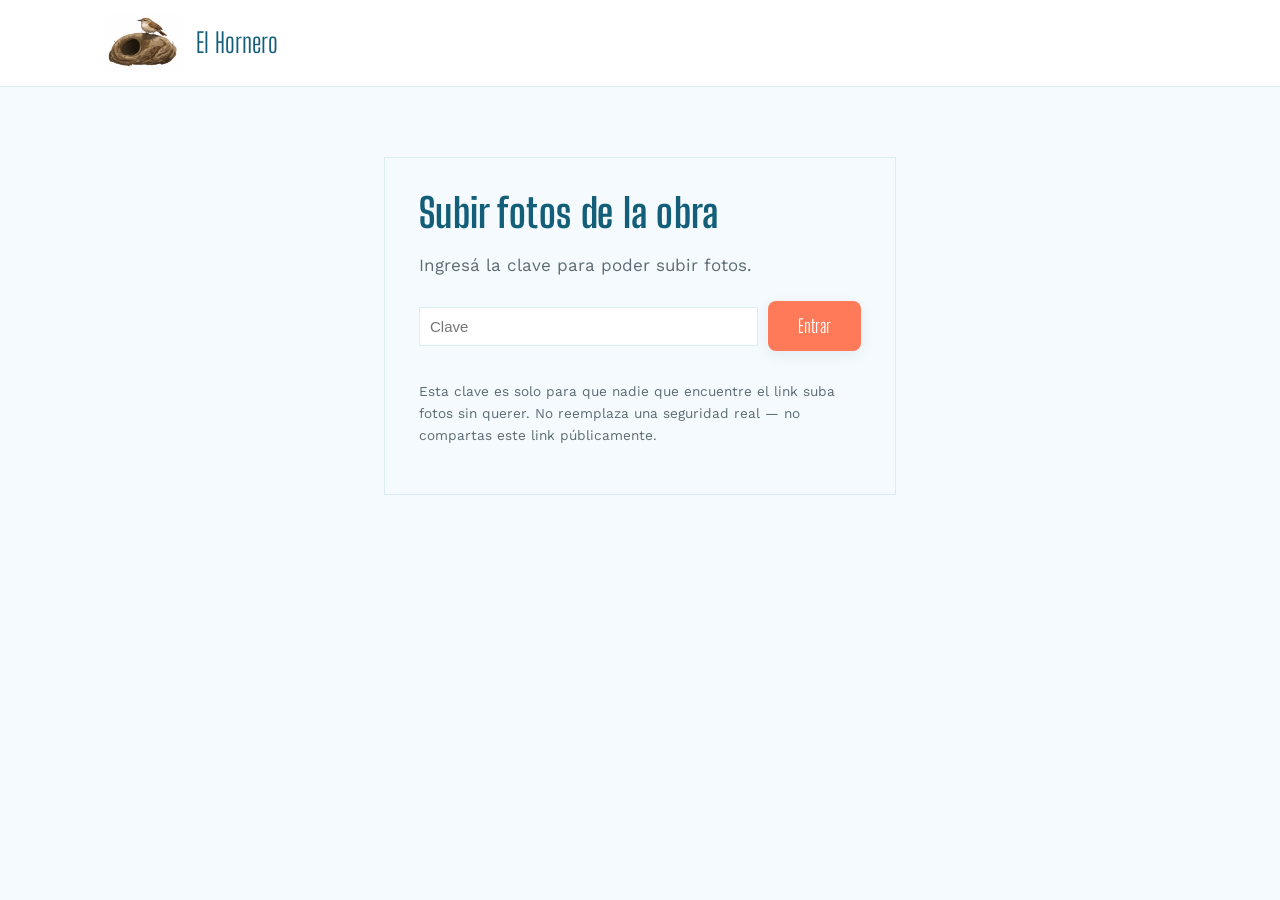
<file: subir.html>
<!DOCTYPE html>
<html lang="es">
<head>
<meta charset="UTF-8">
<meta name="viewport" content="width=device-width, initial-scale=1.0">
<title>Subir fotos — El Hornero</title>
<meta name="robots" content="noindex, nofollow">
<link rel="icon" href="logo.png">
<link href="https://fonts.googleapis.com/css2?family=Big+Shoulders+Display:wght@700;800&family=Work+Sans:wght@400;500;600&display=swap" rel="stylesheet">
<link rel="stylesheet" href="style.css">
<style>
  .caja-subida {
    max-width: 560px;
    margin: 70px auto;
    padding: 0 24px;
  }
  .panel {
    background: var(--blanco);
    border: 1px solid var(--linea);
    padding: 34px;
  }
  #zona-arrastre {
    border: 3px dashed var(--ladrillo);
    padding: 50px 20px;
    text-align: center;
    cursor: pointer;
    background: var(--mortero-oscuro);
  }
  #zona-arrastre.encima { background: #f0e2c9; }
  #zona-arrastre p { margin: 0; font-size: 1.05rem; color: var(--carbon); }
  #zona-arrastre .chico { font-size: 0.9rem; color: var(--carbon-suave); margin-top: 6px; }
  #estado { margin-top: 20px; font-size: 0.95rem; }
  .fila-clave {
    display: flex; align-items: center; gap: 10px; margin-bottom: 30px;
  }
  .fila-clave input {
    flex: 1; padding: 10px; border: 1px solid var(--linea); font-size: 15px;
  }
  .fila-antes-despues {
    display: grid;
    grid-template-columns: 1fr 1fr;
    gap: 20px;
  }
  @media (max-width: 500px) { .fila-antes-despues { grid-template-columns: 1fr; } }
  .etiqueta-antes-despues {
    font-family: var(--fuente-titulo);
    font-size: 1.05rem;
    color: var(--celeste-oscuro);
    margin: 0 0 8px 0;
  }
  .zona-chica {
    border: 3px dashed var(--celeste-medio);
    border-radius: 10px;
    padding: 26px 10px;
    text-align: center;
    cursor: pointer;
    background: var(--celeste-claro);
    font-size: 0.92rem;
  }
  .zona-chica.encima { background: #d3ecf6; }
  .zona-chica p { margin: 0; }
  .estado-chico { margin-top: 10px; font-size: 0.88rem; min-height: 1.2em; }
</style>
</head>
<body>

<header class="encabezado">
  <div class="envoltorio">
    <a href="index.html" class="marca">
      <img src="logo.png" alt="Logo El Hornero">
      <span>El Hornero</span>
    </a>
  </div>
</header>

<div class="caja-subida">

  <div id="pantalla-clave" class="panel">
    <h2 style="margin-bottom: 6px;">Subir fotos de la obra</h2>
    <p style="color: var(--carbon-suave); margin-bottom: 22px;">Ingresá la clave para poder subir fotos.</p>
    <div class="fila-clave">
      <input type="password" id="clave" placeholder="Clave">
      <button class="boton" onclick="verificarClave()">Entrar</button>
    </div>
    <p style="font-size: 0.85rem; color: var(--carbon-suave);">
      Esta clave es solo para que nadie que encuentre el link suba fotos sin querer.
      No reemplaza una seguridad real — no compartas este link públicamente.
    </p>
  </div>

  <div id="pantalla-subida" class="panel" style="display:none;">
    <h2 style="margin-bottom: 6px;">Subir fotos de la obra</h2>
    <p style="color: var(--carbon-suave); margin-bottom: 22px;">
      Arrastrá las fotos acá abajo (o tocá para elegirlas desde la galería del celular).
      Podés elegir varias juntas. Se suben solas, sin poner nombre ni descripción.
    </p>

    <div id="zona-arrastre">
      <p>📷 Arrastrá y soltá las fotos acá</p>
      <p class="chico">o tocá para elegirlas desde tu celular o compu</p>
    </div>
    <input type="file" id="selector-archivos" accept="image/*" multiple style="display:none;">

    <div id="estado"></div>
  </div>

  <div id="pantalla-antes-despues" class="panel" style="display:none; margin-top: 24px;">
    <h2 style="margin-bottom: 6px;">Antes &amp; Después</h2>
    <p style="color: var(--carbon-suave); margin-bottom: 22px;">
      Cuando termines un trabajo, subí primero la foto de "antes" acá, y cuando quieras, la de "después" al lado.
      Se van emparejando solas, en el orden en que las subís — no hay límite de cantidad.
    </p>
    <div class="fila-antes-despues">
      <div>
        <p class="etiqueta-antes-despues">Antes</p>
        <div id="zona-antes" class="zona-chica">
          <p>📷 Arrastrá la foto de "antes"</p>
        </div>
        <input type="file" id="selector-antes" accept="image/*" multiple style="display:none;">
        <div id="estado-antes" class="estado-chico"></div>
      </div>
      <div>
        <p class="etiqueta-antes-despues">Después</p>
        <div id="zona-despues" class="zona-chica">
          <p>📷 Arrastrá la foto de "después"</p>
        </div>
        <input type="file" id="selector-despues" accept="image/*" multiple style="display:none;">
        <div id="estado-despues" class="estado-chico"></div>
      </div>
    </div>
  </div>

</div>

<script src="config.js"></script>
<script>
  // La clave vive solo en este archivo, como un filtro simple.
  // Cambiala vos mismo acá cuando quieras.
  const CLAVE_CORRECTA = "hornero2026";

  function verificarClave() {
    const valor = document.getElementById('clave').value;
    if (valor === CLAVE_CORRECTA) {
      document.getElementById('pantalla-clave').style.display = 'none';
      document.getElementById('pantalla-subida').style.display = 'block';
      document.getElementById('pantalla-antes-despues').style.display = 'block';
    } else {
      alert('Clave incorrecta.');
    }
  }

  const zona = document.getElementById('zona-arrastre');
  const selector = document.getElementById('selector-archivos');
  const estado = document.getElementById('estado');

  zona.addEventListener('click', () => selector.click());

  ['dragenter', 'dragover'].forEach(evento => {
    zona.addEventListener(evento, e => {
      e.preventDefault();
      zona.classList.add('encima');
    });
  });
  ['dragleave', 'drop'].forEach(evento => {
    zona.addEventListener(evento, e => {
      e.preventDefault();
      zona.classList.remove('encima');
    });
  });
  zona.addEventListener('drop', e => {
    const archivos = e.dataTransfer.files;
    subirArchivos(archivos);
  });
  selector.addEventListener('change', e => {
    subirArchivos(e.target.files);
  });

  async function subirArchivos(listaArchivos) {
    const archivos = Array.from(listaArchivos).filter(a => a.type.startsWith('image/'));
    if (archivos.length === 0) return;

    estado.innerHTML = `Subiendo 0 de ${archivos.length}…`;
    let listas = 0;

    for (const archivo of archivos) {
      const datos = new FormData();
      datos.append('file', archivo);
      datos.append('upload_preset', CONFIG.UPLOAD_PRESET);
      datos.append('tags', CONFIG.ETIQUETA_MURO);

      try {
        const resp = await fetch(
          `https://api.cloudinary.com/v1_1/${CONFIG.CLOUD_NAME}/image/upload`,
          { method: 'POST', body: datos }
        );
        if (!resp.ok) throw new Error('fallo de subida');
        listas++;
        estado.innerHTML = `Subiendo ${listas} de ${archivos.length}…`;
      } catch (err) {
        estado.innerHTML = `Hubo un problema subiendo "${archivo.name}". Revisá tu conexión y probá de nuevo.`;
        return;
      }
    }

    estado.innerHTML = `✅ Listo, se subieron ${listas} foto(s). Ya están en la página principal.`;
  }

  // ---- Antes y Después ----
  function conectarZonaChica(idZona, idSelector, idEstado, etiqueta) {
    const zona = document.getElementById(idZona);
    const selector = document.getElementById(idSelector);
    const estadoChico = document.getElementById(idEstado);

    zona.addEventListener('click', () => selector.click());
    ['dragenter', 'dragover'].forEach(ev => zona.addEventListener(ev, e => { e.preventDefault(); zona.classList.add('encima'); }));
    ['dragleave', 'drop'].forEach(ev => zona.addEventListener(ev, e => { e.preventDefault(); zona.classList.remove('encima'); }));
    zona.addEventListener('drop', e => subirAntesDespues(e.dataTransfer.files, etiqueta, estadoChico));
    selector.addEventListener('change', e => subirAntesDespues(e.target.files, etiqueta, estadoChico));
  }

  async function subirAntesDespues(listaArchivos, etiqueta, estadoChico) {
    const archivos = Array.from(listaArchivos).filter(a => a.type.startsWith('image/'));
    if (archivos.length === 0) return;

    estadoChico.innerHTML = `Subiendo 0 de ${archivos.length}…`;
    let listas = 0;

    for (const archivo of archivos) {
      const datos = new FormData();
      datos.append('file', archivo);
      datos.append('upload_preset', CONFIG.UPLOAD_PRESET);
      datos.append('tags', etiqueta);

      try {
        const resp = await fetch(
          `https://api.cloudinary.com/v1_1/${CONFIG.CLOUD_NAME}/image/upload`,
          { method: 'POST', body: datos }
        );
        if (!resp.ok) throw new Error('fallo de subida');
        listas++;
        estadoChico.innerHTML = `Subiendo ${listas} de ${archivos.length}…`;
      } catch (err) {
        estadoChico.innerHTML = `Hubo un problema. Probá de nuevo.`;
        return;
      }
    }
    estadoChico.innerHTML = `✅ Listo, se subió.`;
  }

  conectarZonaChica('zona-antes', 'selector-antes', 'estado-antes', CONFIG.ETIQUETA_ANTES);
  conectarZonaChica('zona-despues', 'selector-despues', 'estado-despues', CONFIG.ETIQUETA_DESPUES);

</script>

</body>
</html>
</file>
<file: style.css>
/* =====================================================
   EL HORNERO — Identidad visual (v3)
   Paleta clara y fresca: celeste + blanco, con un
   acento cálido coral para darle vida.
   ===================================================== */

:root {
  --fondo: #f4fafd;
  --superficie: #ffffff;
  --celeste-oscuro: #135e78;   /* textos fuertes, encabezados */
  --celeste-medio: #2596be;    /* acento principal, links, hover */
  --celeste-claro: #eaf6fb;    /* fondos suaves, íconos */
  --coral: #ff7a59;            /* acento cálido para botones importantes */
  --coral-oscuro: #e8613f;
  --carbon: #1e2a32;
  --carbon-suave: #5c6b73;
  --linea: #dbedf4;
  --sombra: 0 10px 30px rgba(19, 94, 120, 0.10);
  --sombra-suave: 0 4px 14px rgba(19, 94, 120, 0.08);

  --fuente-titulo: "Big Shoulders Display", "Arial Narrow", sans-serif;
  --fuente-texto: "Work Sans", "Segoe UI", sans-serif;
}

* { box-sizing: border-box; }
html { scroll-behavior: smooth; }

body {
  margin: 0;
  background: var(--fondo);
  color: var(--carbon);
  font-family: var(--fuente-texto);
  font-size: 17px;
  line-height: 1.6;
}

img { max-width: 100%; display: block; }
a { color: inherit; }

.envoltorio {
  max-width: 1120px;
  margin: 0 auto;
  padding: 0 24px;
}

h1, h2, h3 {
  font-family: var(--fuente-titulo);
  font-weight: 700;
  letter-spacing: 0.3px;
  line-height: 1.08;
  margin: 0 0 0.4em 0;
  color: var(--celeste-oscuro);
}
h2 { font-size: 2.5rem; }
h3 { font-size: 1.35rem; }
p { max-width: 62ch; }

@media (prefers-reduced-motion: reduce) {
  html { scroll-behavior: auto; }
  * { transition: none !important; animation: none !important; }
}

/* ---------- Encabezado ---------- */
.encabezado {
  background: var(--superficie);
  color: var(--celeste-oscuro);
  position: sticky;
  top: 0;
  z-index: 10;
  border-bottom: 1px solid var(--linea);
  transition: box-shadow 0.2s ease;
}
.encabezado.con-sombra { box-shadow: 0 4px 16px rgba(19, 94, 120, 0.10); }
.encabezado .envoltorio {
  display: flex;
  align-items: center;
  justify-content: space-between;
  padding-top: 14px;
  padding-bottom: 14px;
}
.marca { display: flex; align-items: center; gap: 12px; text-decoration: none; }
.marca img { height: 58px; width: auto; border-radius: 8px; }
.marca span { font-family: var(--fuente-titulo); font-size: 1.7rem; color: var(--celeste-oscuro); }
.nav-principal { display: flex; gap: 10px; }
.nav-principal a {
  text-decoration: none; color: var(--celeste-oscuro); font-size: 0.95rem;
  font-weight: 600;
  background: var(--celeste-claro);
  padding: 10px 18px;
  border-radius: 8px;
  transition: background 0.15s ease, color 0.15s ease;
}
.nav-principal a:hover { background: var(--celeste-medio); color: #fff; }

/* ---------- Hero (con foto de portada reemplazable) ---------- */
.hero {
  position: relative;
  min-height: 560px;
  display: flex;
  align-items: center;
  background-image:
    linear-gradient(100deg, rgba(244,250,253,0.92) 0%, rgba(244,250,253,0.55) 50%, rgba(244,250,253,0.10) 100%),
    url("imagenes/portada.jpg");
  background-size: cover;
  background-position: center;
  color: var(--carbon);
}
.hero .envoltorio { max-width: 800px; }
.hero-etiqueta {
  display: inline-block;
  background: var(--celeste-oscuro);
  color: #fff;
  font-size: 0.85rem;
  font-weight: 600;
  padding: 7px 16px;
  border-radius: 999px;
  margin-bottom: 18px;
  letter-spacing: 0.3px;
}
.hero h1 { font-size: clamp(2.6rem, 6vw, 4.2rem); color: var(--celeste-oscuro); margin-bottom: 0.3em; }
.hero p { font-size: 1.2rem; color: var(--carbon-suave); max-width: 48ch; }

.hero-botones { display: flex; flex-wrap: wrap; gap: 14px; margin-top: 26px; }
.boton {
  display: inline-block;
  padding: 14px 30px;
  background: var(--coral);
  color: #fff;
  font-family: var(--fuente-titulo);
  font-size: 1.15rem;
  text-decoration: none;
  border: none;
  border-radius: 8px;
  cursor: pointer;
  box-shadow: var(--sombra-suave);
}
.boton:hover { background: var(--coral-oscuro); }
.boton.secundario {
  background: transparent;
  color: var(--celeste-oscuro);
  border: 2px solid var(--celeste-oscuro);
  box-shadow: none;
}
.boton.secundario:hover { background: rgba(19, 94, 120, 0.08); }

/* ---------- Secciones generales ---------- */
.seccion { padding: 76px 0; }
.seccion-alterna { background: var(--superficie); }
.titulo-seccion { margin-bottom: 36px; }

/* ---------- Nosotros ---------- */
.nosotros-grid {
  display: grid;
  grid-template-columns: 1.1fr 1fr;
  gap: 48px;
  align-items: center;
  position: relative;
}
.nosotros-grid::before {
  content: "";
  position: absolute;
  left: -24px; right: -24px; top: -32px; bottom: -32px;
  background: #d3ecf6;
  border-radius: 24px;
  z-index: -1;
}
@media (max-width: 760px) { .nosotros-grid { grid-template-columns: 1fr; } }
.nosotros-imagen {
  border-radius: 14px;
  overflow: hidden;
  box-shadow: var(--sombra);
}
.nosotros-imagen img { border-radius: 14px; }

/* ---------- Servicios ---------- */
.servicios-grid {
  display: grid;
  grid-template-columns: repeat(auto-fit, minmax(280px, 1fr));
  gap: 22px;
}
.servicio {
  background: var(--superficie);
  border-radius: 14px;
  box-shadow: var(--sombra-suave);
  overflow: hidden;
  transition: transform 0.15s ease, box-shadow 0.15s ease;
}
.servicio:hover { transform: translateY(-4px); box-shadow: var(--sombra); }
.servicio-foto {
  width: 100%;
  height: 160px;
  object-fit: cover;
}
.servicio-texto {
  padding: 22px 24px 26px;
  border-top: 3px solid var(--celeste-medio);
}
.servicio .icono {
  display: inline-flex;
  align-items: center;
  justify-content: center;
  width: 46px; height: 46px;
  border-radius: 10px;
  background: var(--celeste-claro);
  font-size: 1.4rem;
  margin-bottom: 14px;
}
.servicio h3 { margin-bottom: 8px; color: var(--celeste-oscuro); }
.servicio p { font-size: 0.98rem; color: var(--carbon-suave); margin: 0; }

/* ---------- Muro de obra (galería) ---------- */
.muro-encabezado {
  display: flex; justify-content: space-between; align-items: baseline;
  flex-wrap: wrap; gap: 12px; margin-bottom: 30px;
}
.muro-grid {
  display: grid;
  grid-template-columns: repeat(auto-fill, minmax(230px, 1fr));
  gap: 16px;
}
.muro-foto {
  position: relative; overflow: hidden; aspect-ratio: 4 / 3;
  background: var(--linea); border-radius: 12px; box-shadow: var(--sombra-suave);
}
.muro-foto img { width: 100%; height: 100%; object-fit: cover; }
.muro-vacio, .muro-error {
  padding: 40px 24px; text-align: center; color: var(--carbon-suave);
  border: 2px dashed var(--linea); border-radius: 12px;
}
.muro-vacio a, .muro-error a { color: var(--celeste-medio); font-weight: 600; }

/* ---------- Contacto / pie ---------- */
.contacto { background: var(--celeste-oscuro); color: #dcf1f7; }
.contacto h2 { color: #fff; }
.contacto-grid {
  display: grid;
  grid-template-columns: 1fr 1fr;
  gap: 40px;
  align-items: center;
}
@media (max-width: 760px) { .contacto-grid { grid-template-columns: 1fr; } }
.contacto-mapa iframe { display: block; filter: grayscale(15%); }
.contacto-datos { font-size: 1.1rem; margin-top: 18px; }

/* ---------- Antes y Después ---------- */
.comparador-grid {
  display: grid;
  grid-template-columns: repeat(auto-fit, minmax(320px, 1fr));
  gap: 26px;
}
.comparador {
  background: var(--superficie);
  border-radius: 14px;
  overflow: hidden;
  box-shadow: var(--sombra-suave);
}
.comparador-imagen { aspect-ratio: 4 / 3; position: relative; }
.comparador-imagen img { width: 100%; height: 100%; object-fit: cover; }
.comparador-botones { display: flex; }
.comparador-boton {
  flex: 1;
  padding: 14px;
  border: none;
  background: var(--celeste-claro);
  color: var(--celeste-oscuro);
  font-family: var(--fuente-titulo);
  font-size: 1.05rem;
  cursor: pointer;
  transition: background 0.15s ease, color 0.15s ease;
}
.comparador-boton.activo { background: var(--celeste-oscuro); color: #fff; }
.contacto-datos a { color: #ffd8cd; text-decoration: none; }
.contacto-fila { display: flex; align-items: center; gap: 10px; margin: 0 0 14px 0; }
.contacto-icono { display: inline-flex; width: 24px; justify-content: center; }
.contacto-icono-whatsapp { color: #6fe0a5; }
.pie {
  text-align: center; padding: 18px 0; font-size: 0.85rem;
  color: var(--carbon-suave); background: var(--superficie);
}

/* ---------- Botón flotante de WhatsApp ---------- */
.whatsapp-flotante {
  position: fixed;
  bottom: 24px;
  right: 24px;
  width: 60px;
  height: 60px;
  background: #25D366;
  border-radius: 50%;
  display: flex;
  align-items: center;
  justify-content: center;
  box-shadow: 0 6px 20px rgba(0,0,0,0.25);
  z-index: 100;
  transition: transform 0.15s ease;
}
.whatsapp-flotante:hover { transform: scale(1.08); }
.whatsapp-flotante svg { width: 30px; height: 30px; fill: #fff; }
</file>
